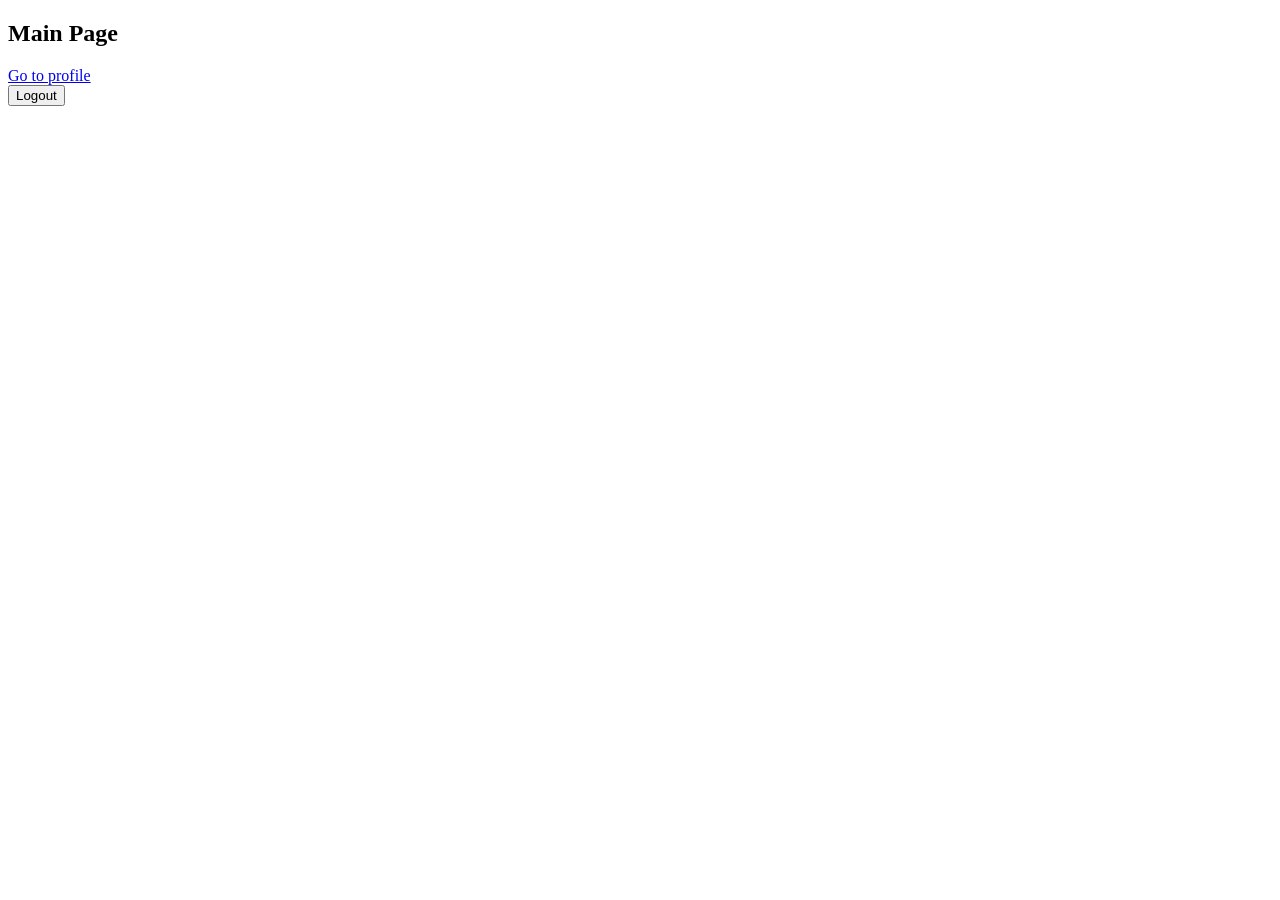
<file: src/main/resources/templates/index.html>
<!DOCTYPE html>
<html lang="en">
<head>
    <meta charset="UTF-8">
    <title>Main Page</title>
</head>
<body>
<div>
    <h2>Main Page</h2>

    <a href="/user"> Go to profile</a>

    <div>
        <input type=button onClick="parent.location='logout'"
               value='Logout'>
    </div>
</div>

</body>
</html>
</file>
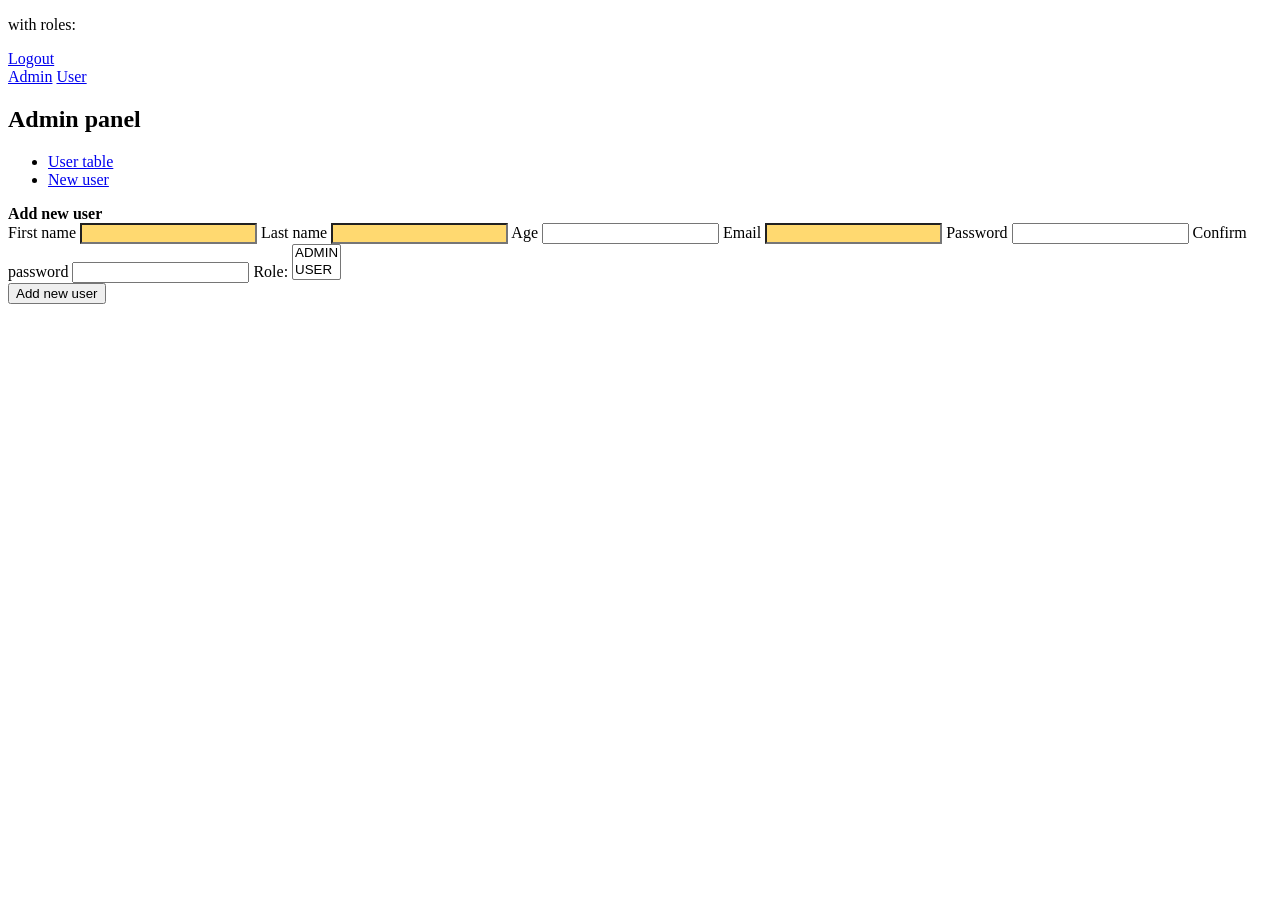
<file: src/main/resources/templates/addUser.html>
<!DOCTYPE html>
<html xmlns="http://www.w3.org/1999/xhtml" xmlns:th="http://www.thymeleaf.org"
      xmlns:sec="http://www.thymeleaf.org/extras/spring-security">
<html lang="en">
<head>
    <meta charset="UTF-8">
    <title></title>
    <link th:href="@{/css/bootstrap.css}" rel="stylesheet">
    <link th:href="@{/css/mystyle.css}" rel="stylesheet">
</head>
<body>
<div class="container-fluid">
    <div class="row">
        <div class="col-sm-9">
            <p sec:authorize="isAuthenticated()">
                <span style="font-weight: bold;" sec:authentication="name"></span> with roles: </p>
            <p th:each="authority : ${#authentication.getAuthorities()}"
               th:text="${authority.getAuthority().toString()}">
            </p>
        </div>
        <div class="col-sm-3">
            <a href="/logout">Logout</a>
        </div>
    </div>
</div>
<div class="sidenav">
    <a href="/admin">Admin</a>
    <a href="/user">User</a>
</div>
<div class="main">
    <h2>Admin panel</h2>
    <table id="example" class="table table-striped">
        <thead>
        <tr>
            <ul class="nav nav-tabs">
                <li class="active"><a data-toggle="tab" href="/admin">User table</a></li>
                <li><a data-toggle="tab" href="/user/add">New user</a></li>
            </ul>
        </tr>

        <tr class="thead-light"><b>Add new user</b></tr>
        <div class="main2">
            <form th:method="POST" th:action="@{/user/update}" th:object="${user}">

                <label for="name"> First name </label>
                <input class="form-control" required type="text" style="background: #ffd970"
                       th:field="*{firstName}" id="name"/>

                <label for="lastName"> Last name </label>
                <input class="form-control" required type="text" style="background: #ffd970"
                       th:field="*{lastName}" id="lastName">

                <label for="age"> Age </label>
                <input class="form-control" type="text" th:field="*{age}" id="age">

                <span th:text="${loginError}" style="color:red"></span>
                <label for="email"> Email </label>
                <input class="form-control" required type="text" style="background: #ffd970"
                       th:field="*{userName}" id="email">

                <label for="password"> Password </label>
                <input class="form-control" type="password" th:field="*{password}" id="password">

                <span th:text="${passwordError}" style="color:red"></span>

                <label for="passwordConfirm"> Confirm password </label>
                <input class="form-control" type="password" th:field="*{passwordConfirm}" id="passwordConfirm">

                <label for="roles">Role:</label>
                <select class="form-control" id="roles" name="roles" size="2" multiple>
                    <option th:value="ADMIN">ADMIN</option>
                    <option th:value="USER">USER</option>
                </select> <br>
                <input class="btn btn-success" type="submit" value="Add new user">
            </form>
        </div>
        </tbody>
    </table>
</div>
</body>
</html>
</file>
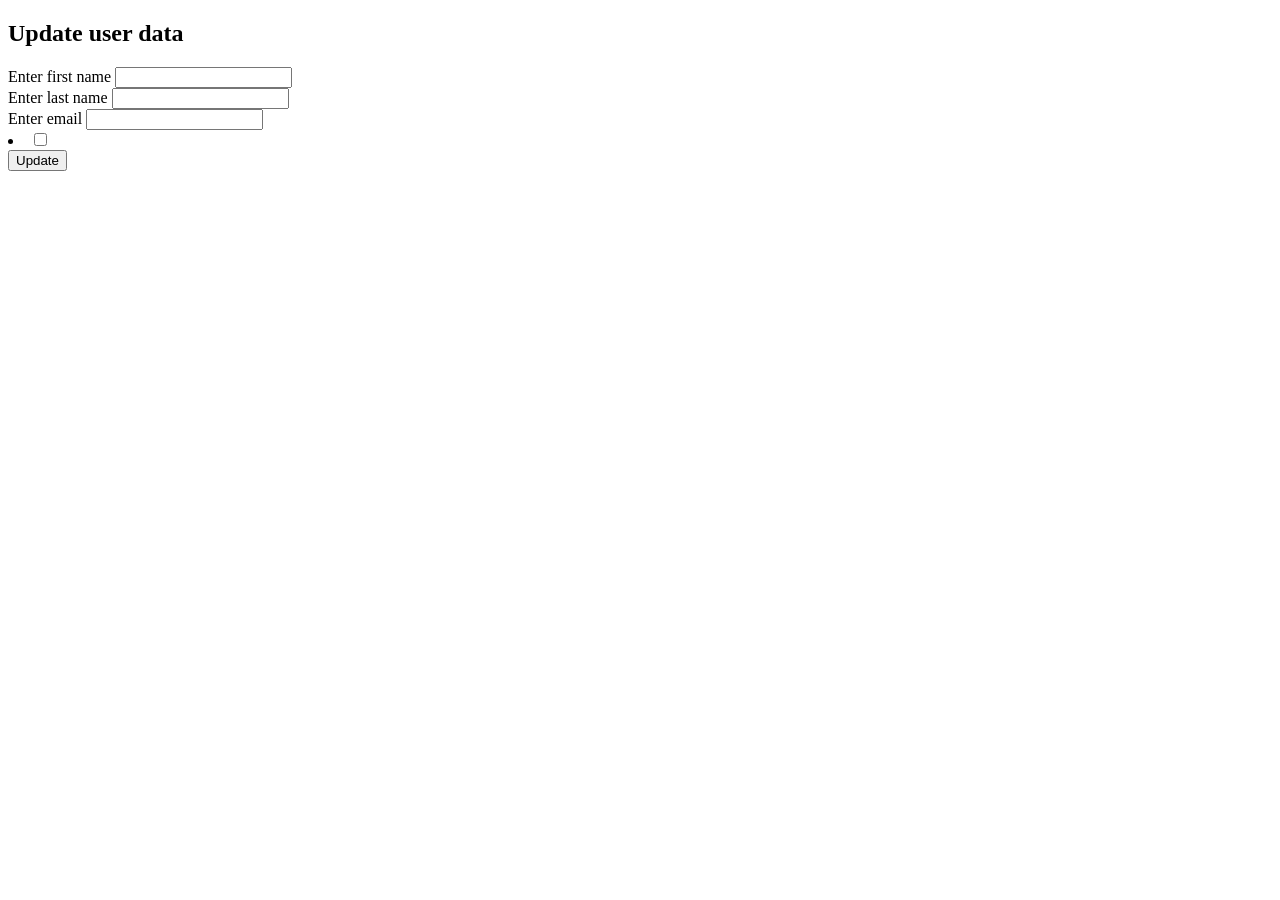
<file: src/main/resources/templates/updateUser.html>
<!DOCTYPE html>
<html xmlns="http://www.w3.org/1999/xhtml" xmlns:th="http://www.thymeleaf.org">
<html lang="en">
<head>
    <meta charset="UTF-8">
    <title>Update user form</title>
</head>
<body>
<h2> Update user data</h2>


<form th:method="POST" th:action="@{/user/update}" th:object="${user}">
    <input type="hidden" th:field="*{id}">

    <label for="name"> Enter first name </label>
    <input type="text" th:field="*{firstName}" id="name"/>
    <br>

    <label for="lastName"> Enter last name </label>
    <input type="text" th:field="*{lastName}" id="lastName">
    <br>

    <label for="email"> Enter email </label>
    <input type="text" th:field="*{userName}" id="email">
    <br>

    <input type="hidden" th:field="*{password}">

    <div>
        <li th:each="role : ${allRoles}">
            <input type="checkbox" th:name="${role.name}" th:checked="${#sets.contains(user.getRoles(), role)}"/>
            <label th:text="${role.name}"></label>
        </li>
    </div>

    <input type="submit" value="Update">

</form>

</body>
</html>
</file>
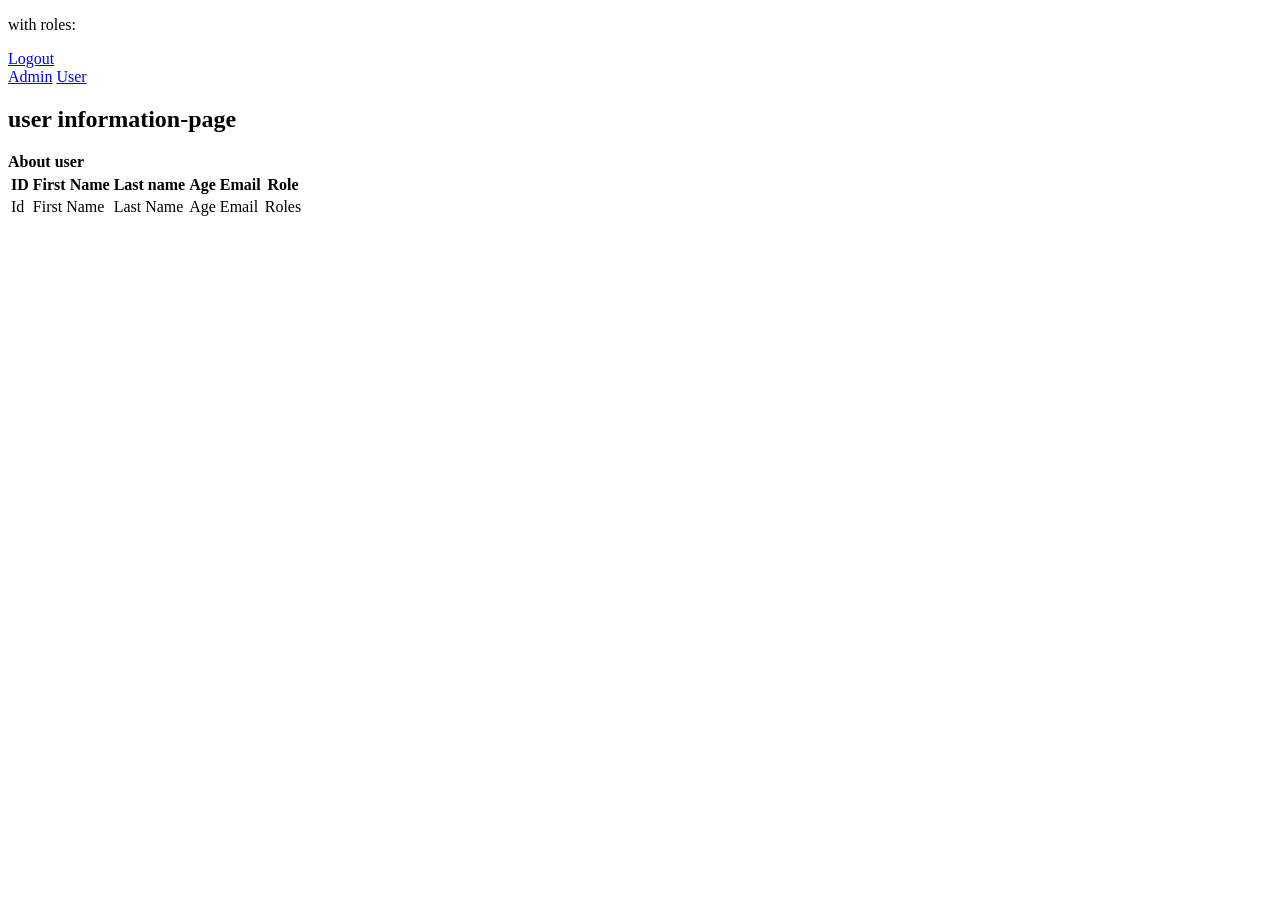
<file: src/main/resources/templates/user.html>
<!DOCTYPE html>
<html xmlns="http://www.w3.org/1999/xhtml" xmlns:th="http://www.thymeleaf.org"
      xmlns:sec="http://www.thymeleaf.org/extras/spring-security">
<html lang="en">
<head>
    <meta charset="UTF-8">
    <title></title>
    <link th:href="@{/css/bootstrap.css}" rel="stylesheet">
    <link th:href="@{/css/mystyle.css}" rel="stylesheet">
</head>
<body>
<div class="container-fluid">
    <div class="row">
        <div class="col-sm-9">
            <p sec:authorize="isAuthenticated()">
                <span style="font-weight: bold;" sec:authentication="name"></span> with roles: </p>
            <p th:each="authority : ${#authentication.getAuthorities()}"
               th:text="${authority.getAuthority().toString()}">
            </p>
        </div>
        <div class="col-sm-3" >
            <a href="/logout">Logout</a>
        </div>
    </div>
</div>
<div class="sidenav">
    <a sec:authorize="hasAuthority('ADMIN')"
       href="/admin">Admin</a>
    <a href="/user">User</a>
</div>
<div class="main">
    <h2>user information-page</h2>
    <table id="example" class="table table-striped">
        <thead>
        <tr class="thead-light"><b>About user</b></tr>
        <tr>
            <th> ID</th>
            <th> First Name</th>
            <th> Last name</th>
            <th> Age</th>
            <th> Email</th>
            <th> Role</th>
        </tr>
        </thead>
        <tbody>
        <tr>
            <td><span th:text="${user.getId()}"> Id </span></td>
            <td><span th:text="${user.getFirstName()}">First Name </span></td>
            <td><span th:text="${user.getLastName()}"> Last Name </span></td>
            <td><span th:text="${user.getAge()}"> Age </span></td>
            <td><span th:text="${user.getUsername()}"> Email </span></td>
            <td><span th:text="${user.getRoles()}"> Roles </span></td>
        </tr>
        </tbody>
    </table>
</div>
</body>
</html>
</file>
